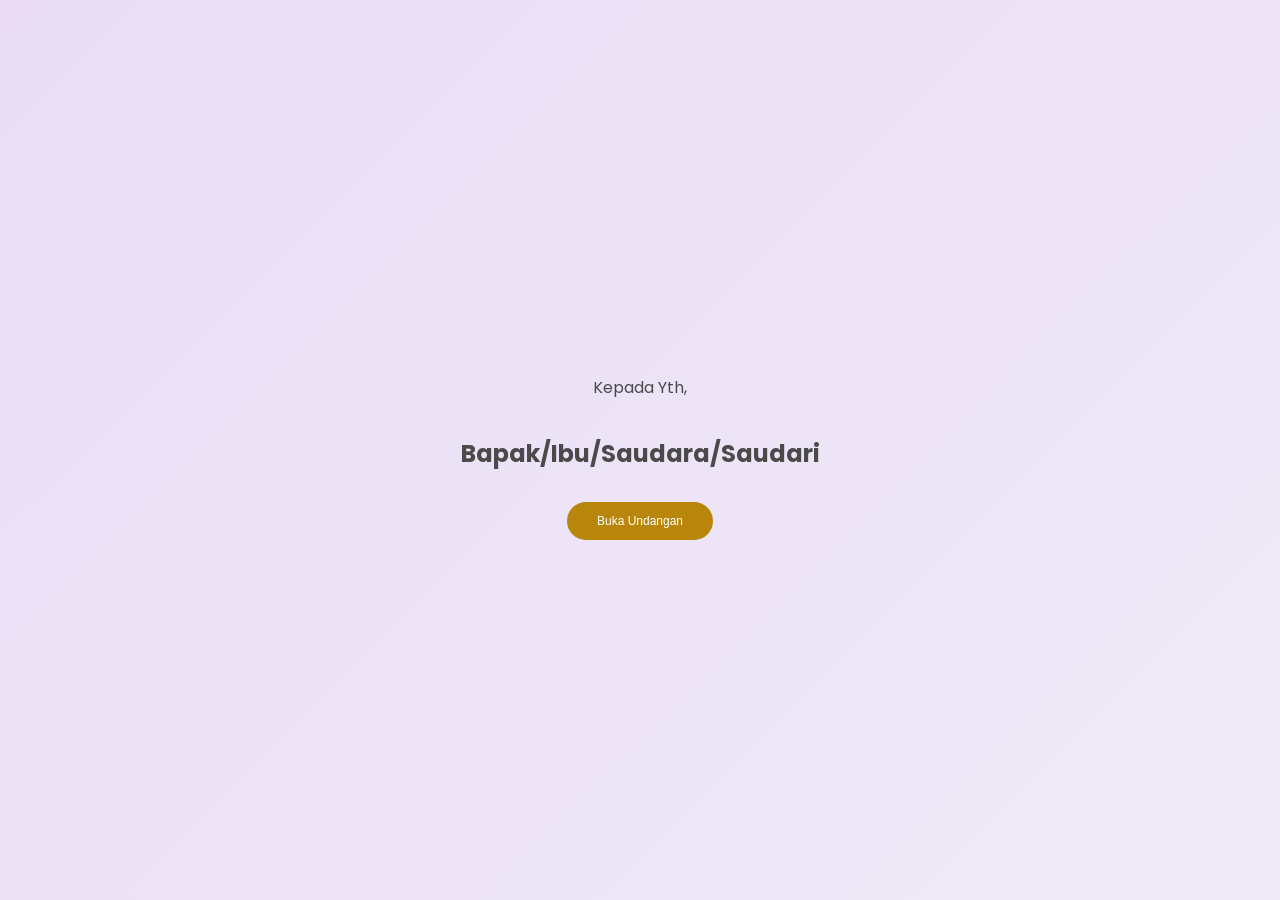
<file: index.html>
<!DOCTYPE html>
<html lang="id">
<head>
    <meta charset="UTF-8">
    <meta name="viewport" content="width=device-width, initial-scale=1.0">
    <title>Undangan Pernikahan Shena & Ikram</title>
    <style>
        @import url('https://fonts.googleapis.com/css2?family=Playfair+Display:ital,wght@0,600;1,600&family=Poppins:wght@300;400;500&display=swap');
        
        body {
            font-family: 'Poppins', sans-serif;
            margin: 0;
            background: radial-gradient(circle, #fff5f2 0%, #f4ede8 100%);
            color: #4a4a4a;
            line-height: 1.5;
            display: flex;
            justify-content: center;
            align-items: center;
            min-height: 100vh;
        }
        .container {
            padding: 40px 25px;
            max-width: 400px;
            width: 100%;
            margin: 20px auto;
            text-align: center;
            background: radial-gradient(circle, #f8f5ff 0%, #ede6f5 100%);
            border-radius: 25px;
            box-shadow: 0 10px 30px rgba(0,0,0,0.1);
            opacity: 0;
            transition: opacity 1s ease;
            position: relative;
            overflow: hidden;
        }
        
        /* Dekorasi Simbol Hati Estetik */
        .container::before { content: "💖"; position: absolute; top: 15px; left: 15px; font-size: 1.5rem; opacity: 0.4; }
        .container::after { content: "💖"; position: absolute; bottom: 15px; right: 15px; font-size: 1.5rem; opacity: 0.4; }
        
        .fade-in { opacity: 1; }
        h1 { font-family: 'Playfair Display', serif; color: #c5a059; font-size: 2rem; margin: 5px 0; }
        
        /* Simbol & Khas yang Elegan */
        .simbol-estetik { font-family: 'Playfair Display', serif; font-style: italic; font-size: 2.8rem; color: #c5a059; margin: 5px 0; display: block; }
        
        #nama-tamu { display: block; text-align: center; word-wrap: break-word; padding: 10px 20px; font-size: 1.5rem; color: #4a4a4a; margin: 10px 0; }
        .schedule-wrapper { display: flex; justify-content: space-between; gap: 10px; margin: 20px 0; }
        .card { background: #e9e0f5; padding: 15px; border-radius: 15px; width: 48%; font-size: 0.85rem; display: flex; flex-direction: column; justify-content: space-between; border: 1px solid #efeae6; }
        .card h3 { color: #c5a059; margin-top: 0; font-size: 0.9rem; }
        .btn { display: block; width: 90%; margin: 10px auto 0 auto; padding: 8px; border-radius: 30px; text-decoration: none; background: #b8860b; color: white; font-weight: 500; font-size: 0.75rem; border: none; text-align: center; cursor: pointer; }
        .countdown-title { font-size: 0.8rem; font-weight: bold; margin-top: 15px; color: #c5a059; }
        .countdown { display: flex; justify-content: center; gap: 10px; margin: 5px 0 15px 0; }
        .box { background: white; padding: 5px; border-radius: 8px; width: 55px; border: 1px solid #eaddc7; font-size: 0.7rem; }
        .box span { font-size: 1rem; display: block; font-weight: 700; color: #c5a059; }
        .hidden { display: none !important; }
        #cover { height: 100vh; display: flex; flex-direction: column; justify-content: center; align-items: center; background: linear-gradient(135deg, #eaddf5, #efeaf8); width: 100%; position: fixed; top: 0; left: 0; z-index: 999; }
    </style>
</head>
<body>

    <div id="cover">
        <p>Kepada Yth,</p>
        <h2 id="nama-tamu-cover" style="text-align: center; padding: 10px 20px; font-size: 1.5rem; color: #4a4a4a; margin: 10px 0;">Bapak/Ibu/Saudara/Saudari</h2>
        <button class="btn" style="width: auto; padding: 12px 30px;" onclick="bukaUndangan()">Buka Undangan</button>
    </div>

    <div id="content" class="container hidden">
        <div style="font-size: 0.9rem; margin-bottom: 20px;">
            <br>بِسْــــــــــــــمِ اللهِ الرَّحْمَنِ الرَّحِيْـــــم<br><br>
            السَّلاَمُ عَلَيْكُمْ وَرَحْمَةُ اللهِ وَبَرَكَاتُهُ<br>
            Dengan Memohon Rahmat dan Ridha Allah Subhanahu Wa Ta'ala, Perkenankan Kami Mengundang Bapak/Ibu/Saudara/Saudari Untuk Memberikan Do'a Restu Pada Rangkaian Acara Pernikahan Putra Putri Kami Sebagai Berikut :
        </div>

        <div class="schedule-wrapper">
            <div class="card">
                <div>
                    <h3>Akad Nikah</h3>
                    <p><strong>Kamis<br>02 Juli 2026<br>09.00 Wita s.d Selesai</strong></p>
                    <p>Tempat : Ds. Pengambaw Hilir Dalam Kec. Haruyan Kab. HST</p>
                </div>
                <a href="https://www.google.com/maps/place/2%C2%B042'00.6%22S+115%C2%B019'58.8%22E/@-2.7002146,115.3329574,3a,75y,43.07h,90t/data=!3m7!1e1!3m5!1sSE0kxNZd6H_pR1ymzi657w!2e0!6shttps:%2F%2Fstreetviewpixels-pa.googleapis.com%2Fv1%2Fthumbnail%3Fcb_client%3Dmaps_sv.tactile%26w%3D900%26h%3D600%26pitch%3D0%26panoid%3DSE0kxNZd6H_pR1ymzi657w%26yaw%3D43.068966!7i16384!8i8192!4m4!3m3!8m2!3d-2.700167!4d115.333006?entry=ttu&g_ep=EgoyMDI2MDYxNi4wIKXMDSoASAFQAw%3D%3D" target="_blank" class="btn">Lihat Lokasi</a>
            </div>
            <div class="card">
                <div>
                    <h3>Resepsi</h3>
                    <p><strong>Minggu<br>05 Juli 2026<br>08.00 Wita s.d Selesai</strong></p>
                    <p>Tempat : Ds. Tabudarat Hilir Kec. Labuan Amas Selatan Kab. HST</p>
                </div>
                <a href="https://www.google.com/maps/place/2%C2%B039'46.4%22S+115%C2%B018'05.8%22E/@0,0,0a,75y/data=!3m4!1e1!3m2!1sEojDs0jhCRHNZETYQ85wPw!2e0!4m4!3m3!8m2!3d-2.662889!4d115.301611?utm_campaign=ml-ardl-mgrc&g_ep=Eg1tbF8yMDI2MDYyNF8wIJvbDyoASAJQAQ%3D%3D" target="_blank" class="btn">Lihat Lokasi</a>
            </div>
        </div>

        <h1>SHENA REZQI ALFINA</h1>
        <p style="font-size: 0.8rem;">Putri Pertama dari Bpk. Rusmin Aryadi Putra & Ibu Bulkis</p>
        
        <span class="simbol-estetik">&</span>
        
        <h1>IKRAMMULLAH</h1>
        <p style="font-size: 0.8rem; margin-bottom: 20px;">Putra Pertama dari Bpk. Sabani & Ibu Norlena</p>

        <div class="countdown-title">Menuju Akad Nikah</div>
        <div class="countdown">
            <div class="box"><span id="days-akad">0</span>Hari</div>
            <div class="box"><span id="hours-akad">0</span>Jam</div>
            <div class="box"><span id="minutes-akad">0</span>Menit</div>
        </div>

        <div class="countdown-title">Menuju Resepsi</div>
        <div class="countdown">
            <div class="box"><span id="days-res">0</span>Hari</div>
            <div class="box"><span id="hours-res">0</span>Jam</div>
            <div class="box"><span id="minutes-res">0</span>Menit</div>
        </div>

        <!-- UCAPAN TERIMA KASIH -->
        <div style="font-size: 0.85rem; margin-top: 30px;">
            <p>Atas Kehadiran Bapak/Ibu/Saudara/Saudari kami ucapkan terimakasih</p>
            <p>والسلام عليكم ورحمة الله وبركاته</p>
            <p><strong>Hormat Kami Yang Mengundang</strong></p>
            <p>Bpk. Rusmin Aryadi Putra & Ibu Bulkis<br>Bpk. Sabani & Ibu Norlena</p>
            <p><strong>Turut Mengundang</strong></p>
            <p>H. Aspan & Marnainah (Kai & Nini)<br>Serta Seluruh Keluarga Besar Kedua Mempelai</p>
        </div>

        <!-- BAGIAN KADO DIGITAL (DIPINDAHKAN KE BAWAH) -->
        <div style="margin-top: 30px; padding: 20px; background: #fffaf5; border-radius: 15px; border: 1px solid #c5a059;">
            <p style="font-weight: bold; color: #c5a059; margin-bottom: 10px;">Wedding Gift</p>
            <img src="dana.png" alt="Logo DANA" style="width: 120px; margin-bottom: 10px;">
            <p style="font-size: 0.85rem;">Kirim ke DANA a.n Shena Rezqi Alfina</p>
            <p id="nomorDana" style="font-size: 1.2rem; font-weight: bold; margin: 5px 0;">089524473026</p>
            <button onclick="salinNomor()" class="btn" style="background: #333; width: auto; padding: 8px 20px;">📋 Copy Nomor</button>
        </div>
    </div>

    <audio id="myAudio" loop><source src="lagu.mp3" type="audio/mpeg"></audio>

    <script>
        const urlParams = new URLSearchParams(window.location.search);
        const namaTamu = urlParams.get('nama');
        if (namaTamu) { 
            const namaFormatted = namaTamu.replace(/_/g, ' ');
            if(document.getElementById('nama-tamu-cover')) document.getElementById('nama-tamu-cover').innerText = namaFormatted;
        }
        
        function salinNomor() {
            var nomor = document.getElementById("nomorDana").innerText;
            navigator.clipboard.writeText(nomor).then(function() {
                alert("Nomor berhasil disalin: " + nomor);
            });
        }

        function bukaUndangan() {
            document.getElementById("cover").classList.add('hidden');
            const content = document.getElementById("content");
            content.classList.remove('hidden');
            content.classList.add('fade-in');
            
            var audio = document.getElementById("myAudio");
            audio.play().catch(function(error) {
                console.log("Pemutaran musik otomatis ditahan oleh browser.");
            });
        }
        
        function updateCountdown(targetDate, daysId, hoursId, minutesId) {
            const now = new Date().getTime();
            const distance = targetDate - now;
            
            if (distance < 0) {
                document.getElementById(daysId).innerText = "0";
                document.getElementById(hoursId).innerText = "0";
                document.getElementById(minutesId).innerText = "0";
                return;
            }
            
            document.getElementById(daysId).innerText = Math.floor(distance / (1000 * 60 * 60 * 24));
            document.getElementById(hoursId).innerText = Math.floor((distance % (1000 * 60 * 60 * 24)) / (1000 * 60 * 60));
            document.getElementById(minutesId).innerText = Math.floor((distance % (1000 * 60 * 60)) / (1000 * 60));
        }
        
        setInterval(function() {
            updateCountdown(new Date("July 2, 2026 09:00:00").getTime(), "days-akad", "hours-akad", "minutes-akad");
            updateCountdown(new Date("July 5, 2026 08:00:00").getTime(), "days-res", "hours-res", "minutes-res");
        }, 1000);
    </script>
</body>
</html>
</file>
